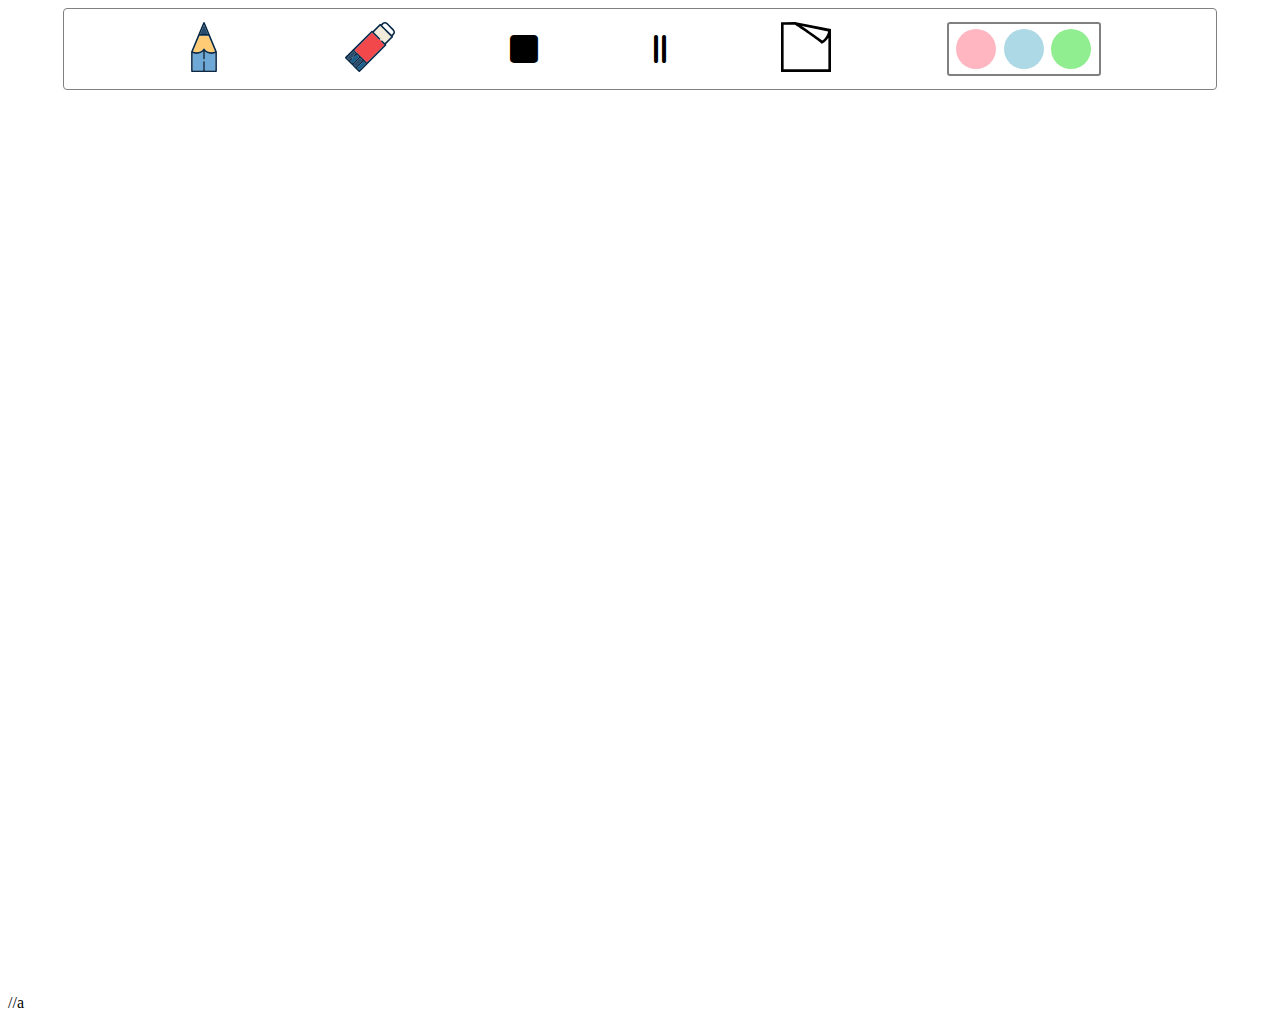
<file: index.html>
<!DOCTYPE html>
<html lang="en">

<head>
    <meta charset="UTF-8">
    <meta http-equiv="X-UA-Compatible" content="IE=edge">
    <meta name="viewport" content="width=device-width, initial-scale=1.0">
    <title>Document</title>
    <link rel="stylesheet" href="https://cdnjs.cloudflare.com/ajax/libs/font-awesome/6.1.0/css/all.min.css">
    <link rel="stylesheet" href="style.css">
</head> 

    <div class="toolbar">
        <body>
        <div class="tool" id="pencil">
            <img src="./icons/pencil-svgrepo-com.svg" alt="" class="tool-img">
            <div class="size-box">
                <!-- .size1+.size2+.size3 -->
                <div class="size1 size"></div>
                <div class="size2 size" ></div>
                <div class="size3 size"></div>
                <div class="size4 size"></div>
            </div>
        </div>
        <div class="tool" id="eraser">
            <img src="./icons/glue-stick-svgrepo-com.svg" alt="" class="tool-img">
            <div class="size-box">
                <!-- .size1+.size2+.size3 -->
                <div class="size1 size"></div>
                <div class="size2 size" ></div>
                <div class="size3 size"></div>
                <div class="size4 size"></div>
            </div>
        </div>
        <div class="tool" id="rect">
            <i class="fa-solid fa-square"></i>
            <div class="size-box">
                <!-- .size1+.size2+.size3 -->
                <div class="size1 size"></div>
                <div class="size2 size" ></div>
                <div class="size3 size"></div>
                <div class="size4 size"></div>
            </div>
        </div>
        <div class="tool" id="line">
            <i class="fa-solid fa-grip-lines-vertical"></i>
            <div class="size-box">
                <!-- .size1+.size2+.size3 -->
                <div class="size1 size"></div>
                <div class="size2 size" ></div>
                <div class="size3 size"></div>
                <div class="size4 size"></div>
            </div>
        </div>
        <div class="tool" id="sticky">
            <img src="./icons/sticky-note-svgrepo-com.svg" alt="" class="tool-img">
        </div>
        <!-- single unit -->
        <div class="color-container">
            <!-- .color*3 -->
            <div class="color red"></div>
            <div class="color blue"></div>
            <div class="color green"></div>
        </div>
    </div>
    <canvas></canvas>
    <!-- variable declare -->
    <script src="setup.js"></script>
    <!-- pencil rect line code -->
   <script src="draw.js"></script>
    <!-- <script>
        //rect,line 
        let canvasBoard = document.querySelector("canvas");
        let tool = canvasBoard.getContext("2d");
        let body = document.querySelector("body");
        canvasBoard.height = window.innerHeight;
        canvasBoard.width = window.innerWidth;
        
        // canavas board -> left  point kitna aage  hai 
        let boardTop = canvasBoard.getBoundingClientRect().top;
        let boardLeft = canvasBoard.getBoundingClientRect().left;
        let iX, iY, fX, fY;
        let drawingMode = false;
        body.addEventListener("mousedown", function (e) {
            iX = e.clientX - boardLeft
            iY=e.clientY - boardTop
            if(cTool=="pencil"|| cTool=="eraser"){
            drawingMode = true;
            tool.beginPath();
            tool.moveTo(iX, iY);
            }
            
        })
        body.addEventListener("mouseup", function (e) { 
            if(cTool=="pencil"|| cTool=="eraser"){
                drawingMode = false;
            }
            else if(cTool=="rect" &&  cTool=="line"){ 
            //rect, line
                fX = e.clientX-BoardLeft;
                fY = e.clientY-BoardTop;
                let width = fX-iX;
                let height = fY-iY;
                if(cTool=="rect"){
                    tool.strokeRect(iX,iY,width,height);
                }else if(cTool=="line"){
                    tool.beginPath();
                    tool.moveTo(iX,iY);
                    tool.lineTo(fX,fY);
                    tool.stroke();
                    console.log("line tool is pending");
                }
            }
        })
        body.addEventListener("mousemove", function (e) {
            if (drawingMode == false)
                return;
                if(cTool=="pencil"){
                    fX = e.clientX - boardLeft;
                    fY = e.clientY - boardTop;
                    tool.lineTo(fX, fY);
                    tool.stroke();
                    iX = fX;
                    iY = fY;
                }
            
        })
    
    </script> -->
    <!-- tool color change -->
    <script src="toolmap.js"></script>
    <!-- <script>
        // tool change
        let pencil = document.querySelector("#pencil");
        let eraser = document.querySelector("#eraser");
        let rect = document.querySelector("#rect");
        let line = document.querySelector("#line");
        let options = document.querySelectorAll("size-box")
        let cTool = pencil;
        //identity-> click-> again click
        pencil.addEventListener("click",function(e){
            if(cTool== "line"){
                //second click-> options show
                options[0].style.display = "flex";
            }
            else{
                // eraser.style.border = "1px solid red";
    
                for(let i=0;i<options.length;i++){
                    options[1].style.display = "none";
                }
                cTool = "pencil";  
                tool.strokeStyle = "lightpink";
                tool.lineWidth = pencilSize
            }
        })
        eraser.addEventListener("click",function(e){
            if(cTool== "eraser"){
                //second click-> options show
                options[1].style.display = "flex";
            }
            else{
                // eraser.style.border = "1px solid red";
                cTool = "eraser";
                for(let i=0;i<options.length;i++){
                    options[2].style.display = "none";
                }
                tool.lineWidth = eraserSize;
            }
        })
        rect.addEventListener("click",function(e){
            if(cTool== "rect"){
                //second click-> options show
                options[3].style.display = "flex";
            }
            else{
                // eraser.style.border = "1px solid red";
    
                for(let i=0;i<options.length;i++){
                    options[i].style.display = "none";
                }
                cTool = "rect";
                tool.strokeStyle = "lightpink";
                tool.lineWidth = rectSize;
            }
        })
        line.addEventListener("click",function(e){
            if(cTool== "line"){
                //second click-> options show
                options[3].style.display = "flex";
            }
            else{
                // eraser.style.border = "1px solid red";
    
                for(let i=0;i<options.length;i++){
                    options[i].style.display = "none";
                }
                cTool = "line";
                tool.strokeStyle = "lightpink";
                 tool.lineWidth = lineSize;
            }
        })
    </script> -->  
    <!-- <script>
        //color change
        let redFill = document.querySelector(".red");
        let greenFill =document.querySelector(".green");
        let blueFill = document.querySelector(".blue");
        
        redFill.addEventListener("click", function(){
            colorArea.style.backgroundColor = "lightpink";
        })
        greenFill.addEventListener("click", function(){
            colorArea.style.backgroundColor = "lightgreen";
        })
        blueFill.addEventListener("click", function(){
            colorArea.style.backgroundColor = "lightblue";
        })
    </script> -->
    <!-- <script>
        let pencilSize = 5;
        let eraserSize = 5;
        let lineSize = 5;
        let rectSize = 5;
        let sizeBoxArr = document.querySelectorAll(".size-box");
        // currentTarget
        sizeBoxArr[0].addEventListener("click", function (e) {
            // actual event  occur -> target
            let elems = ["size1", "size2", "size3", "size4"];
            // class
            // jispe 
            // console.log(e.target);
            let allTheClasses = e.target.classList;
            let firstClass = allTheClasses[0];
            let test = elems.includes(firstClass);
            if (test) {
                // size waale button click;
                if (firstClass == "size1") {
                    pencilSize = 5;
                } else if (firstClass == "size2") {
                    pencilSize = 10;
                } else if (firstClass == "size3") {
                    pencilSize = 15;
                } else if (firstClass == "size4") {
                    pencilSize = 20;
                }
            }
            console.log("pencilsize" + pencilSize);
            tool.lineWidth = pencilSize;
            // event listener -> currentTarget
            // console.log(e.currentTarget)
        })
        sizeBoxArr[1].addEventListener("click", function (e) {
            // actual event  occur -> target
            let elems = ["size1", "size2", "size3", "size4"];
            // class
            // jispe 
            // console.log(e.target);
            let allTheClasses = e.target.classList;
            let firstClass = allTheClasses[0];
            let test = elems.includes(firstClass);

            if (test) {
                // size waale button click;
                if (firstClass == "size1") {
                    eraserSize = 5;
                } else if (firstClass == "size2") {
                    eraserSize = 10;
                } else if (firstClass == "size3") {
                    eraserSize = 15;
                } else if (firstClass == "size4") {
                    eraserSize = 20;
                }
            }
            // console.log("eraser" + eraserSize);
            tool.lineWidth = eraserSize;

            // event listener -> currentTarget
            // console.log(e.currentTarget)
        })
        sizeBoxArr[2].addEventListener("click", function (e) {
            // actual event  occur -> target
            let elems = ["size1", "size2", "size3", "size4"];
            // class
            // jispe 
            // console.log(e.target);
            let allTheClasses = e.target.classList;
            let firstClass = allTheClasses[0];
            let test = elems.includes(firstClass);


            if (test) {
                // size waale button click;
                if (firstClass == "size1") {
                    rectSize = 5;
                } else if (firstClass == "size2") {
                    rectSize = 10;
                } else if (firstClass == "size3") {
                    rectSize = 15;
                } else if (firstClass == "size4") {
                    rectSize = 20;
                }
            }
            tool.lineWidth = rectSize;

            // event listener -> currentTarget
            // console.log(e.currentTarget)
        })
        sizeBoxArr[3].addEventListener("click", function (e) {
            // actual event  occur -> target
            let elems = ["size1", "size2", "size3", "size4"];
            // class
            // jispe 
            // console.log(e.target);
            let allTheClasses = e.target.classList;
            let firstClass = allTheClasses[0];
            let test = elems.includes(firstClass);


            if (test) {
                // size waale button click;
                if (firstClass == "size1") {
                    lineSize = 5;
                } else if (firstClass == "size2") {
                    lineSize = 10;
                } else if (firstClass == "size3") {
                    lineSize = 15;
                } else if (firstClass == "size4") {
                    lineSize = 20;
                }
            }
            tool.lineWidth = lineSize;

            // event listener -> currentTarget
            // console.log(e.currentTarget)
        })
    </script> -->
    <script src="sticky.js"></script>
    
</body>

</html>
//a
</file>
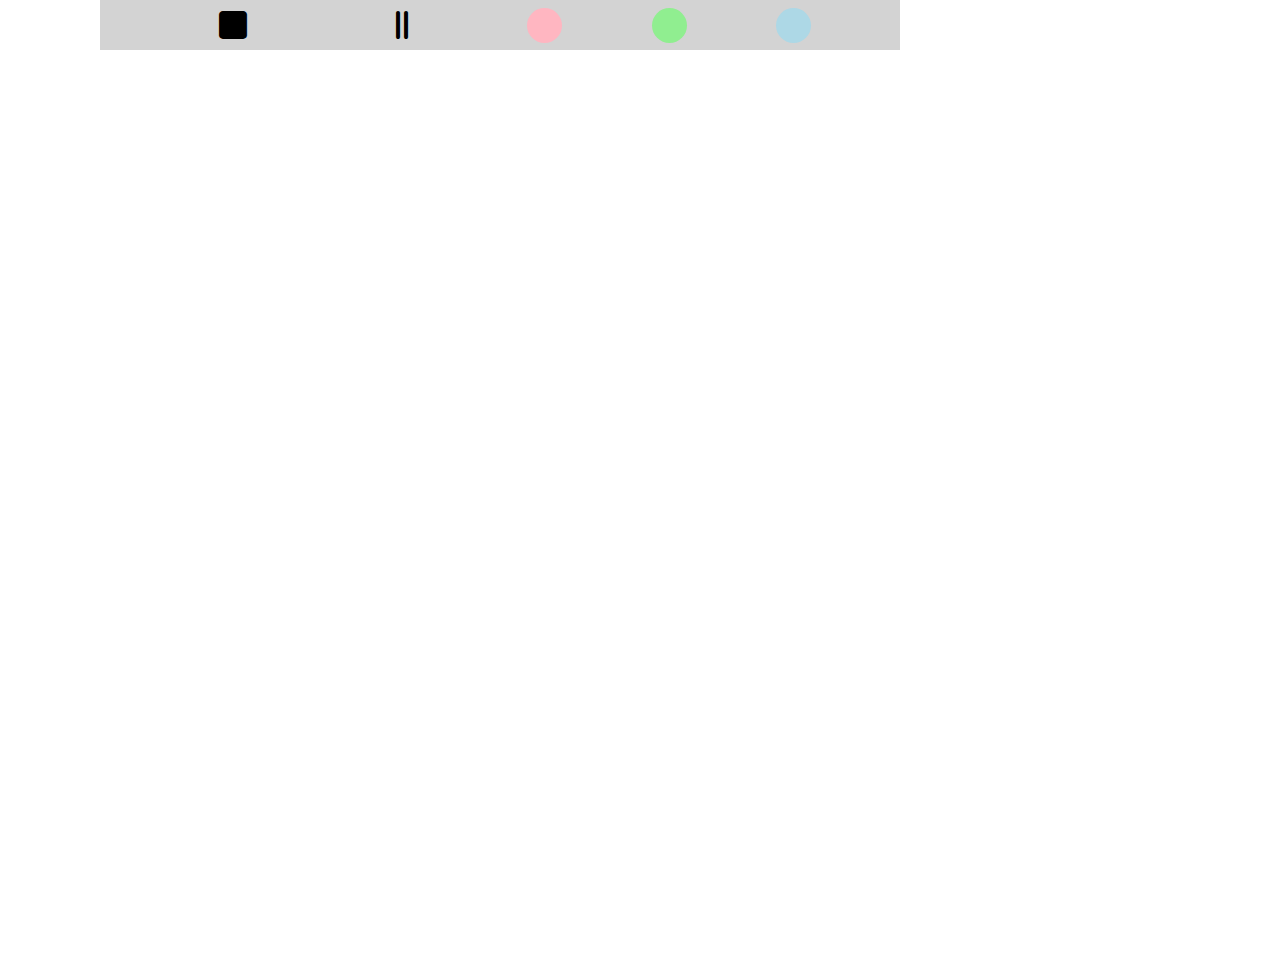
<file: poc/index.html>
<!DOCTYPE html>
<html lang="en">
<head>
    <meta charset="UTF-8">
    <meta http-equiv="X-UA-Compatible" content="IE=edge">
    <meta name="viewport" content="width=device-width, initial-scale=1.0">
    <title>Document</title>
    <style>
        body{
            margin: 0px;
        }  
        .fa-solid{
            font-size: 2rem;
            margin-right: 30px;
            margin-left: 30px;
        }
        .icon-pallet{
             height: 50px;
             width: 800px;
             background-color: lightgray;
             margin-left: 100px;
             display: flex;
             align-items: center;
             justify-content: space-evenly;
        }
        .red{
            background-color: lightpink;
            width: 35px;
            height: 35px;
            border-radius: 50%;
        }
        .green{
            background-color: lightgreen;
            width: 35px;
            height: 35px;
            border-radius: 50%;
        }
        .blue{
            background-color: lightblue;
            width: 35px;
            height: 35px;
            border-radius: 50%; 
        }
    </style>
    <link rel="stylesheet" href="https://cdnjs.cloudflare.com/ajax/libs/font-awesome/6.1.0/css/all.min.css">
</head>
<body>
    <div class="icon-pallet">
        <i class="fa-solid fa-square"></i>
        <i class="fa-solid fa-grip-lines-vertical"></i>
        <div class="red"></div>
        <div class="green"></div>
        <div class="blue"></div>
    </div>
    
    <canvas></canvas>
</body>
<!--html js  inject-->
<!-- <script>
    let canvasBoard = document.querySelector("canvas");
    canvasBoard.height = window.innerHeight;
    canvasBoard.width = window.innerWidth;
    //this line give you the tool to draw on that canvas
    let tool = canvasBoard.getContext("2d");

    //->rectangle logic build
    // tool.fillStyle = "green";
    // tool.fillRect(0,0,200,200);

    //->boundaries logic draw
    // tool.strokeStyle = "red";
    // tool.strokeRect(50,50,200,200);

    //->tool logic change
    let rectTool = document.querySelector(".fa-square");
    let lineTool = document.querySelector(".fa-grip-lines-vertical");
    let cTool = "rectTool";
    rectTool.addEventListener("click", function(){
        cTool = "rectTool";
    })
    lineTool.addEventListener("click", function(){
        cTool = "lineTool";
    })
    
    //canvas board -> left point nd top point kitna aaage nd niche hai
    let BoardLeft = canvasBoard.getBoundingClientRect().left;
    let BoardTop = canvasBoard.getBoundingClientRect().top;

    // -> color change logic
    // let redFill = document.querySelector(".red");
    // let greenFill =document.querySelector(".green");
    // let blueFill = document.querySelector(".blue");  
    // redFill.addEventListener("Click", function(){
    //     colorArea.style.backgroundColor = "lightpink";
    // })
    // greenFill.addEventListener("Click", function(){
    //     colorArea.style.backgroundColor = "lightgreen";
    // })
    // blueFill.addEventListener("Click", function(){
    //     colorArea.style.backgroundColor = "lightblue";
    // })

    //rectangle and line draw logic
    let body = document.querySelector("body");
    let iX,iY,fX,fY;
    let drawingMode = false ;
    //press on the screen
    body.addEventListener("mousedown",function(e){
        //alert("mouse was pressed");
        // let xPos = e.clientX;
        // let yPos = e.clientY
        // console.log(xPos,yPos);
        iX = e.clientX-BoardLeft;
        iY = e.clientY-BoardTop;
       
        })

    body.addEventListener("mouseup",function(e){
        //alert("mouse was lifted");
        // let xPos = e.clientX;
        // let yPos = e.clientY
        // console.log(xPos,yPos);
        fX = e.clientX-BoardLeft;
        fY = e.clientY-BoardTop;
        
        let width = fX-iX;
        let height = fY-iY;
        if(cTool=="rectTool"){
            tool.strokeRect(iX,iY,width,height);
        }else{
            tool.beginPath();
            tool.moveTo(iX,iY);
            tool.lineTo(fX,fY);
            tool.stroke();
        }
    })


</script> -->
<script>
    //pencil draw logic
    let canvasBoard = document.querySelector("canvas");
    let tool = canvasBoard.getContext("2d");
    let body = document.querySelector("body");
    canvasBoard.height = window.innerHeight;
    canvasBoard.width = window.innerWidth;
    let boardTop = canvasBoard.getBoundingClientRect().top;
    // canavas board -> left  point kitna aage  hai 
    let boardLeft = canvasBoard.getBoundingClientRect().left;
    let iX, iY, fX, fY;
    let drawingMode = false;
    body.addEventListener("mousedown", function (e) {
        drawingMode = true;
        iX = e.clientX - boardLeft
        iY=e.clientY - boardTop
        tool.beginPath();
        tool.moveTo(iX, iY);
    })
    body.addEventListener("mouseup", function (e) {
        drawingMode = false;
    })
    body.addEventListener("mousemove", function (e) {
        if (drawingMode == false)
            return;
        fX = e.clientX - boardLeft;
        fY = e.clientY - boardTop;
        tool.lineTo(fX, fY);
        tool.stroke();
        iX = fX;
        iY = fY;
    })

</script>
</html>
</file>
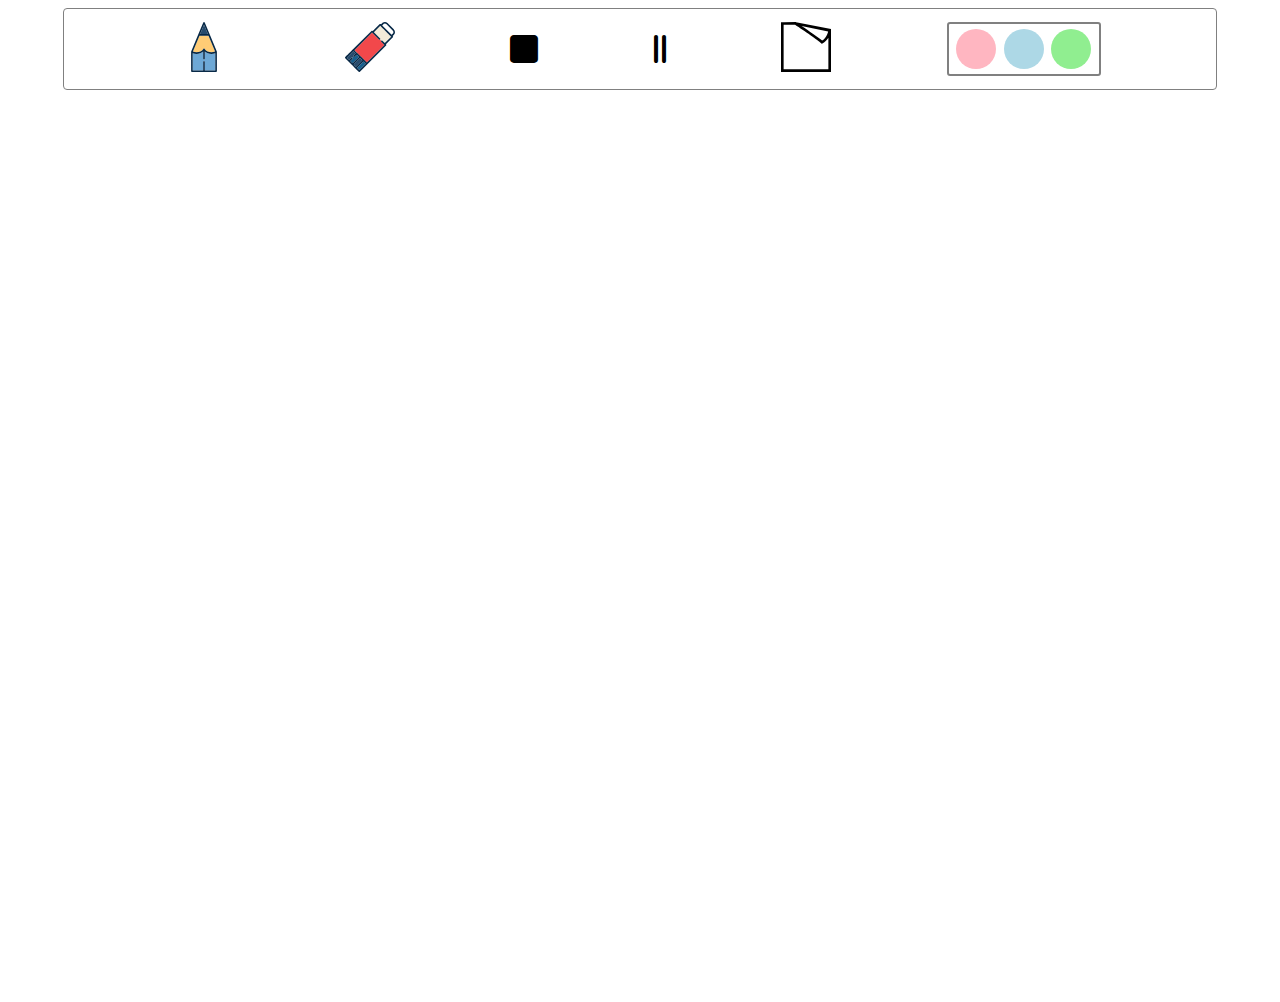
<file: main.html>
<!DOCTYPE html>
<html lang="en">

<head>
    <meta charset="UTF-8">
    <meta http-equiv="X-UA-Compatible" content="IE=edge">
    <meta name="viewport" content="width=device-width, initial-scale=1.0">
    <title>Document</title>
    <link rel="stylesheet" href="https://cdnjs.cloudflare.com/ajax/libs/font-awesome/6.1.0/css/all.min.css">
    <link rel="stylesheet" href="style.css">
</head> 

    <div class="toolbar">
        <body>
        <div class="tool" id="pencil">
            <img src="./icons/pencil-svgrepo-com.svg" alt="" class="tool-img">
            <div class="size-box">
                <!-- .size1+.size2+.size3 -->
                <div class="size1 size"></div>
                <div class="size2 size" ></div>
                <div class="size3 size"></div>
                <div class="size4 size"></div>
            </div>
        </div>
        <div class="tool" id="eraser">
            <img src="./icons/glue-stick-svgrepo-com.svg" alt="" class="tool-img">
            <div class="size-box">
                <!-- .size1+.size2+.size3 -->
                <div class="size1 size"></div>
                <div class="size2 size" ></div>
                <div class="size3 size"></div>
                <div class="size4 size"></div>
            </div>
        </div>
        <div class="tool" id="rect">
            <i class="fa-solid fa-square"></i>
            <div class="size-box">
                <!-- .size1+.size2+.size3 -->
                <div class="size1 size"></div>
                <div class="size2 size" ></div>
                <div class="size3 size"></div>
                <div class="size4 size"></div>
            </div>
        </div>
        <div class="tool" id="line">
            <i class="fa-solid fa-grip-lines-vertical"></i>
            <div class="size-box">
                <!-- .size1+.size2+.size3 -->
                <div class="size1 size"></div>
                <div class="size2 size" ></div>
                <div class="size3 size"></div>
                <div class="size4 size"></div>
            </div>
        </div>
        <div class="tool" id="sticky">
            <img src="./icons/sticky-note-svgrepo-com.svg" alt="" class="tool-img">
        </div>
        <!-- single unit -->
        <div class="color-container">
            <!-- .color*3 -->
            <div class="color red"></div>
            <div class="color blue"></div>
            <div class="color green"></div>
        </div>
    </div>
    <canvas></canvas>
    <!-- variable declare -->
    <script src="setup.js"></script>
    <!-- pencil rect line code -->
   <script src="draw.js"></script>
    <!-- <script>
        //rect,line 
        let canvasBoard = document.querySelector("canvas");
        let tool = canvasBoard.getContext("2d");
        let body = document.querySelector("body");
        canvasBoard.height = window.innerHeight;
        canvasBoard.width = window.innerWidth;
        
        // canavas board -> left  point kitna aage  hai 
        let boardTop = canvasBoard.getBoundingClientRect().top;
        let boardLeft = canvasBoard.getBoundingClientRect().left;
        let iX, iY, fX, fY;
        let drawingMode = false;
        body.addEventListener("mousedown", function (e) {
            iX = e.clientX - boardLeft
            iY=e.clientY - boardTop
            if(cTool=="pencil"|| cTool=="eraser"){
            drawingMode = true;
            tool.beginPath();
            tool.moveTo(iX, iY);
            }
            
        })
        body.addEventListener("mouseup", function (e) { 
            if(cTool=="pencil"|| cTool=="eraser"){
                drawingMode = false;
            }
            else if(cTool=="rect" &&  cTool=="line"){ 
            //rect, line
                fX = e.clientX-BoardLeft;
                fY = e.clientY-BoardTop;
                let width = fX-iX;
                let height = fY-iY;
                if(cTool=="rect"){
                    tool.strokeRect(iX,iY,width,height);
                }else if(cTool=="line"){
                    tool.beginPath();
                    tool.moveTo(iX,iY);
                    tool.lineTo(fX,fY);
                    tool.stroke();
                    console.log("line tool is pending");
                }
            }
        })
        body.addEventListener("mousemove", function (e) {
            if (drawingMode == false)
                return;
                if(cTool=="pencil"){
                    fX = e.clientX - boardLeft;
                    fY = e.clientY - boardTop;
                    tool.lineTo(fX, fY);
                    tool.stroke();
                    iX = fX;
                    iY = fY;
                }
            
        })
    
    </script> -->
    <!-- tool color change -->
    <script src="toolmap.js"></script>
    <!-- <script>
        // tool change
        let pencil = document.querySelector("#pencil");
        let eraser = document.querySelector("#eraser");
        let rect = document.querySelector("#rect");
        let line = document.querySelector("#line");
        let options = document.querySelectorAll("size-box")
        let cTool = pencil;
        //identity-> click-> again click
        pencil.addEventListener("click",function(e){
            if(cTool== "line"){
                //second click-> options show
                options[0].style.display = "flex";
            }
            else{
                // eraser.style.border = "1px solid red";
    
                for(let i=0;i<options.length;i++){
                    options[1].style.display = "none";
                }
                cTool = "pencil";  
                tool.strokeStyle = "lightpink";
                tool.lineWidth = pencilSize
            }
        })
        eraser.addEventListener("click",function(e){
            if(cTool== "eraser"){
                //second click-> options show
                options[1].style.display = "flex";
            }
            else{
                // eraser.style.border = "1px solid red";
                cTool = "eraser";
                for(let i=0;i<options.length;i++){
                    options[2].style.display = "none";
                }
                tool.lineWidth = eraserSize;
            }
        })
        rect.addEventListener("click",function(e){
            if(cTool== "rect"){
                //second click-> options show
                options[3].style.display = "flex";
            }
            else{
                // eraser.style.border = "1px solid red";
    
                for(let i=0;i<options.length;i++){
                    options[i].style.display = "none";
                }
                cTool = "rect";
                tool.strokeStyle = "lightpink";
                tool.lineWidth = rectSize;
            }
        })
        line.addEventListener("click",function(e){
            if(cTool== "line"){
                //second click-> options show
                options[3].style.display = "flex";
            }
            else{
                // eraser.style.border = "1px solid red";
    
                for(let i=0;i<options.length;i++){
                    options[i].style.display = "none";
                }
                cTool = "line";
                tool.strokeStyle = "lightpink";
                 tool.lineWidth = lineSize;
            }
        })
    </script> -->  
    <!-- <script>
        //color change
        let redFill = document.querySelector(".red");
        let greenFill =document.querySelector(".green");
        let blueFill = document.querySelector(".blue");
        
        redFill.addEventListener("click", function(){
            colorArea.style.backgroundColor = "lightpink";
        })
        greenFill.addEventListener("click", function(){
            colorArea.style.backgroundColor = "lightgreen";
        })
        blueFill.addEventListener("click", function(){
            colorArea.style.backgroundColor = "lightblue";
        })
    </script> -->
    <!-- <script>
        let pencilSize = 5;
        let eraserSize = 5;
        let lineSize = 5;
        let rectSize = 5;
        let sizeBoxArr = document.querySelectorAll(".size-box");
        // currentTarget
        sizeBoxArr[0].addEventListener("click", function (e) {
            // actual event  occur -> target
            let elems = ["size1", "size2", "size3", "size4"];
            // class
            // jispe 
            // console.log(e.target);
            let allTheClasses = e.target.classList;
            let firstClass = allTheClasses[0];
            let test = elems.includes(firstClass);
            if (test) {
                // size waale button click;
                if (firstClass == "size1") {
                    pencilSize = 5;
                } else if (firstClass == "size2") {
                    pencilSize = 10;
                } else if (firstClass == "size3") {
                    pencilSize = 15;
                } else if (firstClass == "size4") {
                    pencilSize = 20;
                }
            }
            console.log("pencilsize" + pencilSize);
            tool.lineWidth = pencilSize;
            // event listener -> currentTarget
            // console.log(e.currentTarget)
        })
        sizeBoxArr[1].addEventListener("click", function (e) {
            // actual event  occur -> target
            let elems = ["size1", "size2", "size3", "size4"];
            // class
            // jispe 
            // console.log(e.target);
            let allTheClasses = e.target.classList;
            let firstClass = allTheClasses[0];
            let test = elems.includes(firstClass);

            if (test) {
                // size waale button click;
                if (firstClass == "size1") {
                    eraserSize = 5;
                } else if (firstClass == "size2") {
                    eraserSize = 10;
                } else if (firstClass == "size3") {
                    eraserSize = 15;
                } else if (firstClass == "size4") {
                    eraserSize = 20;
                }
            }
            // console.log("eraser" + eraserSize);
            tool.lineWidth = eraserSize;

            // event listener -> currentTarget
            // console.log(e.currentTarget)
        })
        sizeBoxArr[2].addEventListener("click", function (e) {
            // actual event  occur -> target
            let elems = ["size1", "size2", "size3", "size4"];
            // class
            // jispe 
            // console.log(e.target);
            let allTheClasses = e.target.classList;
            let firstClass = allTheClasses[0];
            let test = elems.includes(firstClass);


            if (test) {
                // size waale button click;
                if (firstClass == "size1") {
                    rectSize = 5;
                } else if (firstClass == "size2") {
                    rectSize = 10;
                } else if (firstClass == "size3") {
                    rectSize = 15;
                } else if (firstClass == "size4") {
                    rectSize = 20;
                }
            }
            tool.lineWidth = rectSize;

            // event listener -> currentTarget
            // console.log(e.currentTarget)
        })
        sizeBoxArr[3].addEventListener("click", function (e) {
            // actual event  occur -> target
            let elems = ["size1", "size2", "size3", "size4"];
            // class
            // jispe 
            // console.log(e.target);
            let allTheClasses = e.target.classList;
            let firstClass = allTheClasses[0];
            let test = elems.includes(firstClass);


            if (test) {
                // size waale button click;
                if (firstClass == "size1") {
                    lineSize = 5;
                } else if (firstClass == "size2") {
                    lineSize = 10;
                } else if (firstClass == "size3") {
                    lineSize = 15;
                } else if (firstClass == "size4") {
                    lineSize = 20;
                }
            }
            tool.lineWidth = lineSize;

            // event listener -> currentTarget
            // console.log(e.currentTarget)
        })
    </script> -->
    <script src="sticky.js"></script>
    
</body>

</html>
</file>
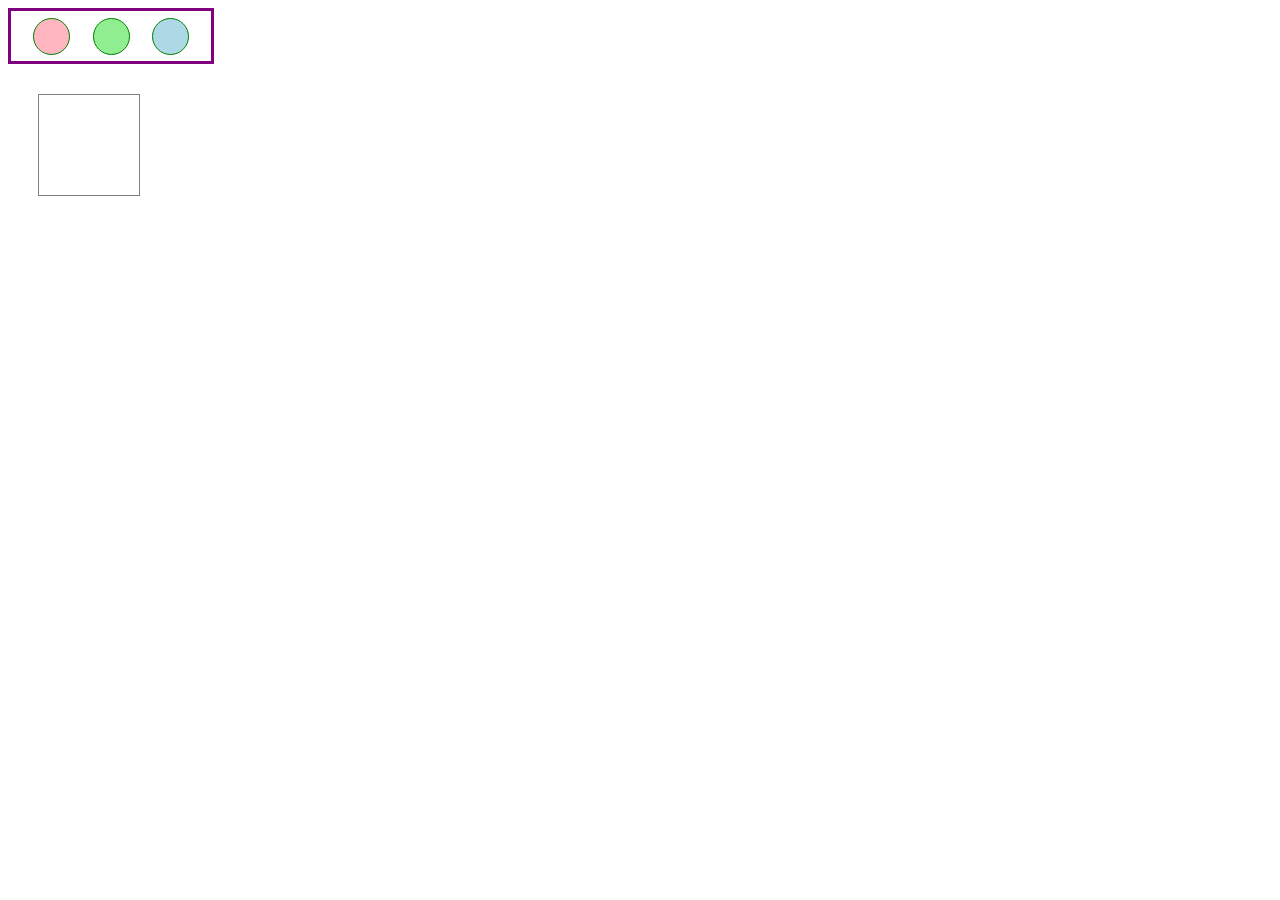
<file: poc/color.html>
<!DOCTYPE html>
<html lang="en">
<head>
    <meta charset="UTF-8">
    <meta http-equiv="X-UA-Compatible" content="IE=edge">
    <meta name="viewport" content="width=device-width, initial-scale=1.0">
    <title>Document</title>
    <style>
        /*it applies on all the elements of this page*/
        /* *{
            border: 1px solid red;
        } */
        /* body{

            border: 1px solid blue;
        }
        html{
            border: 1px solid gray;
        } */

        div{
            border: 1px solid green;
            /* background-color: lightpink; */
             /* border-radius: 50%; */
             
        }
        .outer{
            border: 3px solid purple;
            width: 200px;
            height: 50px;
            display: flex;   
             justify-content: space-evenly;
             align-items: center;
        }
        .red{
            background-color: lightpink;
            width: 35px;
            height: 35px;
            border-radius: 50%;
        }
        .green{
            background-color: lightgreen;
            width: 35px;
            height: 35px;
            border-radius: 50%;
        }
        .blue{
            background-color: lightblue;
            width: 35px;
            height: 35px;
            border-radius: 50%; 
        }
        .color-area{
            border: 1px solid gray ;
            height: 100px;
            width: 100px;
            margin-top: 30px;
            margin-left: 30px;
        }

    </style>
</head>

<body>
    <!-- elements-> heighht-> content -->
    <div class="outer">
        <div class="red"></div>
        <div class="green"></div>
        <div class="blue"></div>
    </div>
    <div class="color-area"></div>
</body>

<script>
    let colorArea = document.querySelector(".color-area");
    // colorArea.style.backgroundColor = "lightcyan";
    let redFill = document.querySelector(".red");
    let greenFill =document.querySelector(".green");
    let blueFill = document.querySelector(".blue");
    
    redFill.addEventListener("click", function(){
        colorArea.style.backgroundColor = "lightpink";
    })
    greenFill.addEventListener("click", function(){
        colorArea.style.backgroundColor = "lightgreen";
    })
    blueFill.addEventListener("click", function(){
        colorArea.style.backgroundColor = "lightblue";
    })


</script>

</html>
</file>
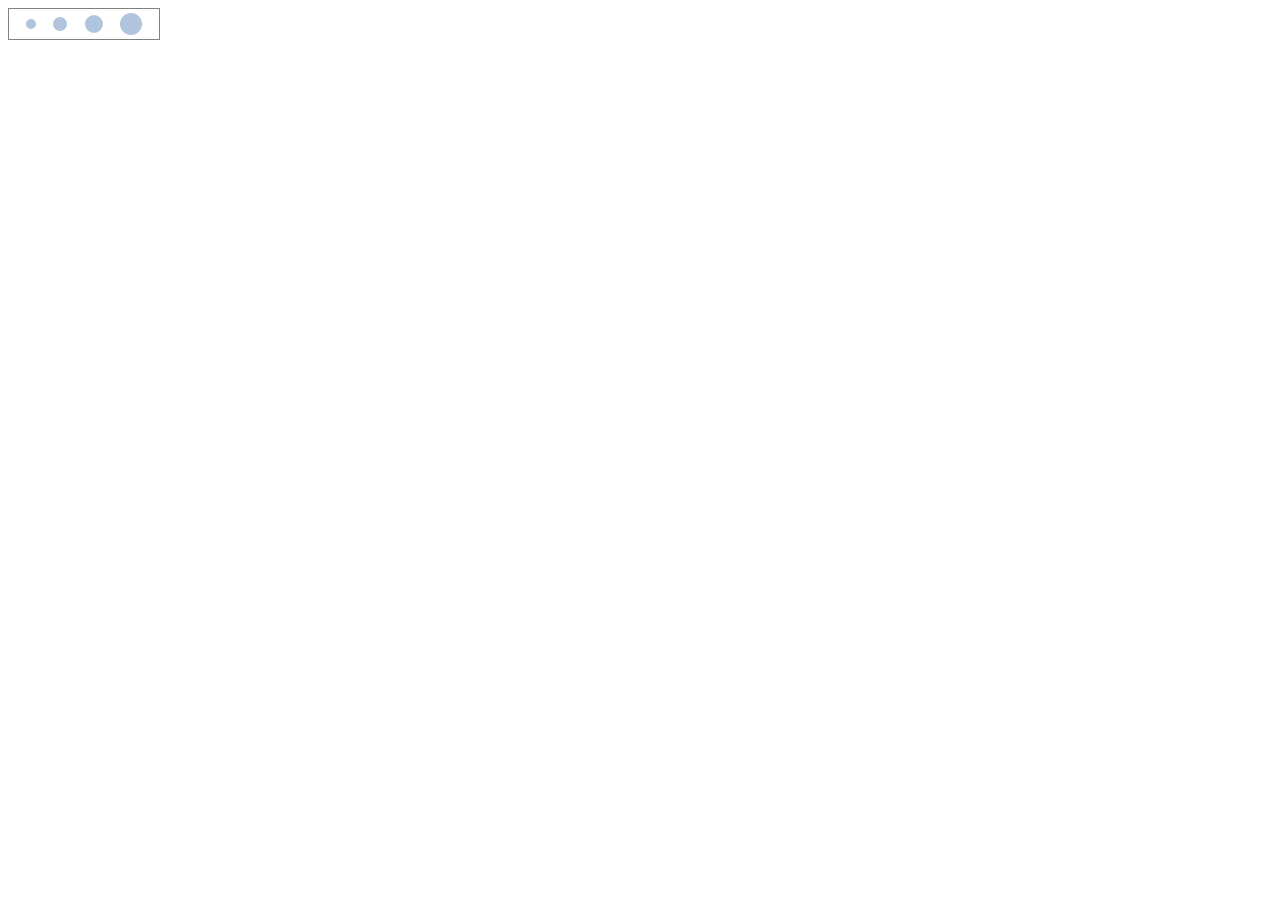
<file: poc/options.html>
<!DOCTYPE html>
<html lang="en">

<head>
    <meta charset="UTF-8">
    <meta http-equiv="X-UA-Compatible" content="IE=edge">
    <meta name="viewport" content="width=, initial-scale=1.0">
    <title>Document</title>
</head>
<style>
    .size-box{
        width: 150px;
        height: 30px;
        border: 1px solid gray;
        display: flex;
        justify-content: space-evenly;           
        align-items: center;
        /* display: none; */
    }
    .size{
        background-color: lightsteelblue;
        border-radius: 50%;
        
    }
    .size1{
        height: 10px;
        width: 10px;
        
    }
    .size2{
        height: 14px;
        width: 14px;
        
    }
    .size3{
        height: 18px;
        width: 18px;
        
    }
    .size4{
        height: 22px;
        width: 22px;
        
    }
</style>
<body>
    <div class="bigger">
        <div class="size-box">
            <!-- .size1+.size2+.size3 -->
            <div class="size1 size"></div>
            <div class="size2 size" ></div>
            <div class="size3 size"></div>
            <div class="size4 size"></div>
        </div>
    </div>
    
    <script>
        // event bubbling
        let sizeBox = document.querySelector(".size-box");
        // currentTarget
        sizeBox.addEventListener("click", function (e) {
            // actual event  occur -> target
            let elems = ["size1", "size2", "size3", "size4"];
            // class
            // jispe 
            console.log(e.target);
            let allTheClasses = e.target.classList;
            let firstClass = allTheClasses[0];
            let test = elems.includes(firstClass);
            
            if (test) {
                // size waale button click;
                if (firstClass == "size1") {
                } else if (firstClass == "size2") {

                } else if (firstClass == "size3") {

                } else if (firstClass == "size4") {

                }
            }
            // event listener -> currentTarget
            // console.log(e.currentTarget)
        })
    </script>
</body>
</html>
</file>
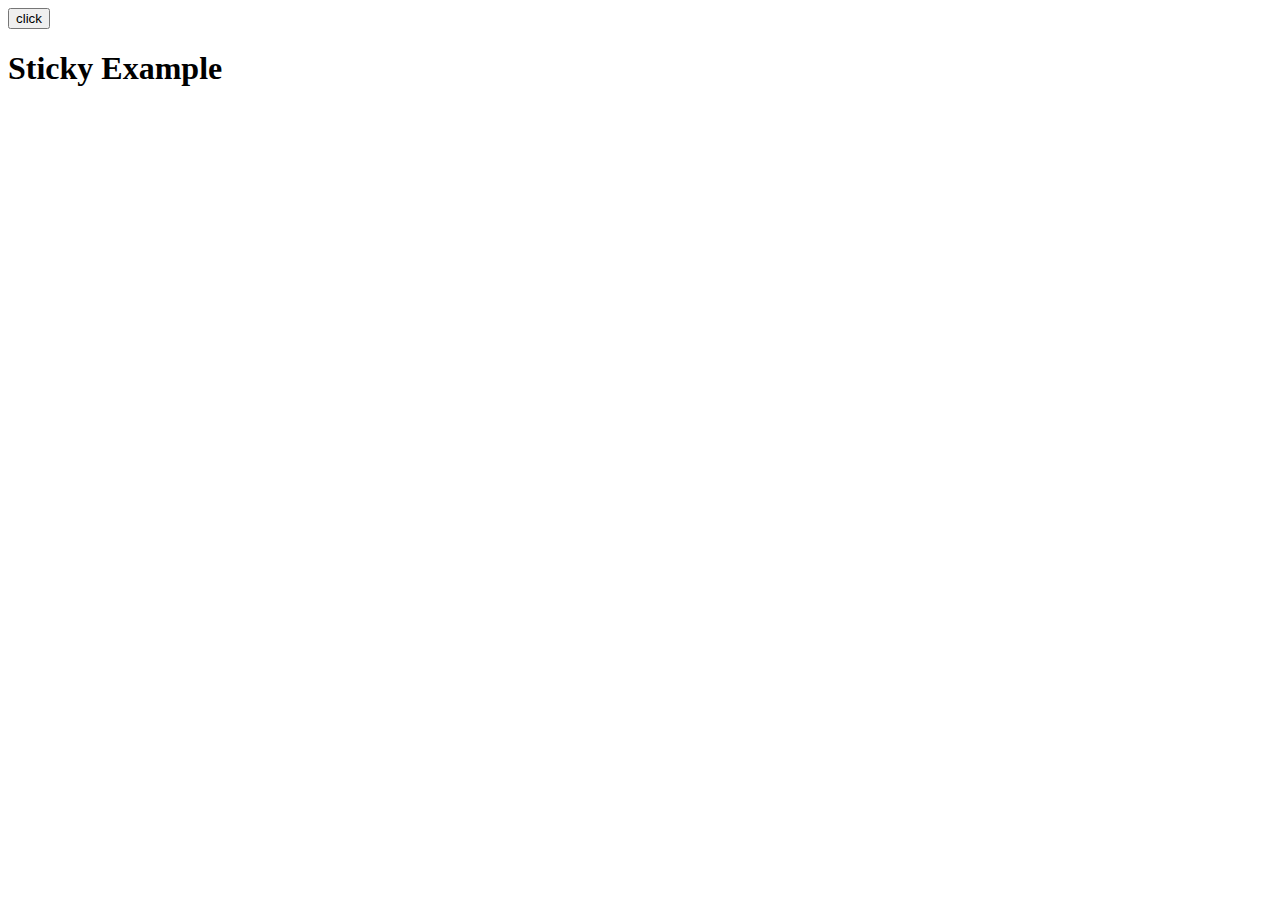
<file: poc/sticky.html>
<!DOCTYPE html>
<html lang="en">

<head>
    <meta charset="UTF-8">
    <meta http-equiv="X-UA-Compatible" content="IE=edge">
    <meta name="viewport" content="width=device-width, initial-scale=1.0">
    <title>Document</title>
</head>
<style>
    /* div -> parent width  */
    .navbar {
        display: flex;
        height: 24px;
        justify-content: flex-end;
        align-items: center;
        background-color: transparent;
        box-shadow: rgba(0, 0, 0, 0.35) 0px 5px 15px;
    }

    .close {
        height: 15px;
        width: 15px;
        background-color: lightcoral;
        border-radius: 50%;
        margin-right: 5px;
        ;
    }

    .minimize {
        height: 15px;
        width: 15px;
        background-color: lightgreen;
        border-radius: 50%;
        margin-right: 5px;
        ;
    }

    .sticky {
        width: 175px;
        height: 175px;
    }

    .textarea {
        box-shadow: rgba(149, 157, 165, 0.2) 0px 8px 24px;
        height: 145px;
        width: 170px;
        outline: none;
        border: none;
        border-top: 2px solid gray
    }
</style>

<body>
    <button>click</button>
    <h1>Sticky Example</h1>
    <script>
        let btn = document.querySelector("button");
        let body = document.querySelector("body");
        btn.addEventListener("click", function (e) {
            let sticky = document.createElement("div");
            sticky.setAttribute("class", "sticky");
            sticky.innerHTML = `<div class="navbar">
        <div class="close"></div>
        <div class="minimize"></div>
    </div>
    <textarea name="" class="textarea"></textarea>`;
            body.appendChild(sticky);
            let minimize = sticky.querySelector(".minimize");
            let close = sticky.querySelector(".close");
            let textArea = sticky.querySelector("textarea");
            let isClosed = false;
            minimize.addEventListener("click", function (e) {
                if (isClosed == false) {
                    textArea.style.display = "none";
                } else {
                    textArea.style.display = "block";
                }
                isClosed = !isClosed
            })
            close.addEventListener("click", function () {
                sticky.remove();
            })
        })
    </script>
</body>

</html>
<!-- <div class="sticky">
    <div class="navbar">
        <div class="close"></div>
        <div class="minimize"></div>
    </div>
    <textarea name="" class="textarea"></textarea>
</div> -->
</file>
<file: style.css>
.toolbar{
    border: 1px solid gray;
    border-radius: 4px;

    width: 90vw;
    margin: 0 auto;
    height: 80px;

    display: flex;
    justify-content: space-evenly;
    align-items: center; 
}
/* .tool{
    /* border: 1px solid green; 

} */
.fa-solid{
    font-size: 2rem;
}
.tool-img{
    height: 50px;
}
.color-container{
    border: 2px solid gray;
    border-radius: 3px;
    height: 50px;
    width: 150px;

    display: flex ;
    justify-content: space-evenly;
    align-items: center; 
}
.color{
    height: 40px;
    width: 40px;
    border-radius: 50%;
}
.red{
    background-color: lightpink;
}
.blue{
    background-color: lightblue;
}
.green{
    background-color: lightgreen;
}
/* tool option */
.size-box{
    width: 150px;
    height: 30px;
    border: 1px solid gray;
    display: flex;
    justify-content: space-evenly;           
    align-items: center;
    display: none;
}
.size{
    background-color: lightsteelblue;
    border-radius: 50%;
    
}
.size1{
    height: 10px;
    width: 10px;
    
}
.size2{
    height: 14px;
    width: 14px;
    
}
.size3{
    height: 18px;
    width: 18px;
    
}
.size4{
    height: 22px;
    width: 22px;
    
}
/* sticky notes */

/* div -> parent width  */
.navbar {
    display: flex;
    height: 24px;
    justify-content: flex-end;
    align-items: center;
    background-color: transparent;
    box-shadow: rgba(0, 0, 0, 0.35) 0px 5px 15px;
}

.close {
    height: 15px;
    width: 15px;
    background-color: lightcoral;
    border-radius: 50%;
    margin-right: 5px;
    ;
}

.minimize {
    height: 15px;
    width: 15px;
    background-color: lightgreen;
    border-radius: 50%;
    margin-right: 5px;
    ;
}

.sticky {
    width: 175px;
    height: 175px;
}

.textarea {
    box-shadow: rgba(149, 157, 165, 0.2) 0px 8px 24px;
    height: 145px;
    width: 170px;
    outline: none;
    border: none;
    border-top: 2px solid gray
    }
</file>
